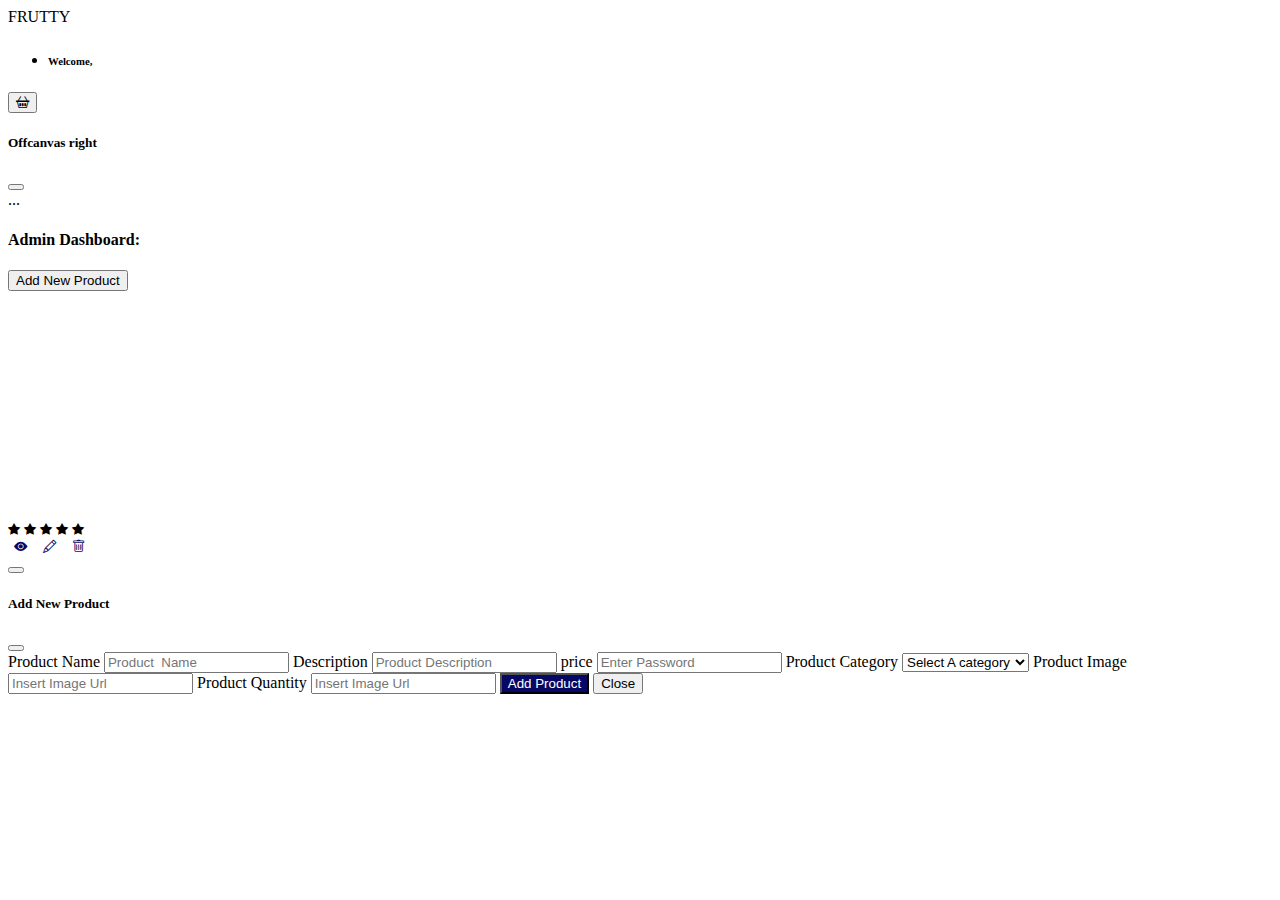
<file: src/main/resources/templates/Admin/dashboard.html>
<!DOCTYPE HTML>
<html xmlns:th="http://www.thymeleaf.org" lang="en">
<head>
    <meta charset="UTF-8">
    <title>Title</title>
<!--    <link rel="stylesheet" th:href="@{/Assests/App.css}">-->
    <link href="https://cdn.jsdelivr.net/npm/bootstrap@5.2.0/dist/css/bootstrap.min.css" rel="stylesheet" integrity="sha384-gH2yIJqKdNHPEq0n4Mqa/HGKIhSkIHeL5AyhkYV8i59U5AR6csBvApHHNl/vI1Bx" crossorigin="anonymous">
    <link rel="stylesheet" href="https://cdn.jsdelivr.net/npm/bootstrap-icons@1.9.1/font/bootstrap-icons.css">
    <script src="https://ajax.googleapis.com/ajax/libs/jquery/3.6.0/jquery.min.js"></script>
    <script>
        $(document).ready(function () {
            $(".form").click(function (e) {
                e.preventDefault()
                let userId = $("#id").val();
                let productId = $("#productId").val()

                console.log(userId)
                console.log(productId);
                $.ajax({
                    type : "POST",
                    url : "/Customer/addToCart",
                    data: {userId: userId , productId : productId},

                    success: function (data){
                        console.log(data)
                    }
                })
            })
            $(".view").click(function (e) {
                e.preventDefault()
                let productId = this.getAttribute("data-id");
                let url = this.getAttribute("href")
                console.log(productId);
                $.ajax({
                    type : "GET",
                    url : url,
                    data: {productId : productId},

                    success: function (data){
                        console.log(data)
                        $('#singleProduct').modal('show')
                        $('.singleBody').html(data)

                    }
                })
            })

            $(".edit").click(function (e) {
                e.preventDefault()
                let productId = this.getAttribute("data-id");
                let url = this.getAttribute("href")
                console.log(productId);
                $.ajax({
                    type : "GET",
                    url : url,
                    data: {productId : productId},

                    success: function (data){
                        console.log(data)
                        $('#singleProduct').modal('show')
                        $('.singleBody').html(data)

                    }
                })
            })

            $(".delete").click(function (e) {
                e.preventDefault()
                let productId = this.getAttribute("data-id");
                let url = this.getAttribute("href")
                console.log(productId);

                $.ajax({
                    type : "POST",
                    url : url,
                    data: {productId : productId},

                    success: function (data){
                        console.log(data)
                        $('#singleProduct').modal('show')
                        $('.singleBody').html(data)
                        window.location.reload();
                    }
                })
            })
        })
    </script>
</head>
<body>
<!--<div th:if="${#session.getAttribute('email') == null}">-->
<!--    <script type="application/javascript">-->
<!--        window.location = "/Customer/login"-->
<!--    </script>-->
<!--</div>-->

<nav class="navbar navbar-expand-lg bg-light px-4 py-2 shadow sticky-top">
    <div class="container-fluid">
        <a class="navbar-brand">FRUTTY</a>
        <ul class="navbar-nav ">
            <li class="nav-item">
                <h6>Welcome,  <span th:text="${#session.getAttribute('email')}"></span></h6>
            </li>
        </ul>
        <button class="btn btn-outline cart__button" type="submit"  data-bs-toggle="offcanvas" data-bs-target="#offcanvasRight" aria-controls="offcanvasRight"><i class="bi bi-basket2"></i>
            <span class=" position-absolute  badge  rounded-pill bg-danger cart__item__count" th:text="${#session.getAttribute('cartSize')}"> </span>
        </button>
    </div>
</nav>

<div class="offcanvas offcanvas-end" tabindex="-1" id="offcanvasRight" aria-labelledby="offcanvasRightLabel">
    <div class="offcanvas-header">
        <h5 class="offcanvas-title" id="offcanvasRightLabel">Offcanvas right</h5>
        <button type="button" class="btn-close" data-bs-dismiss="offcanvas" aria-label="Close"></button>
    </div>
    <div class="offcanvas-body">
        ...
    </div>
</div>


<div class="container-fluid mt-5 shadow-sm">

    <div class="row justify-content-end mb-3 mt-4">
        <div class="col-md-3">
            <h4 class="text-muted mx-4">Admin Dashboard:</h4>
        </div>
        <div class="col-md-9">
            <button  type="button" class="btn btn-primary" data-bs-toggle="modal" data-bs-target="#staticBackdrop">
                Add New Product
            </button>
        </div>
    </div>
    <div class="row justify-content-space" >
        <div class="col-sm-3" th:each="product : ${products}">
            <div class="card border-0 shadow">
                <div class="card-body">
                    <img style=" height: 200px; " class="card-img-top w-100" th:src="${product.image}" alt="">
                    <h6 class="card-title mt-2" th:text="${product.name}"></h6>
                    <h4 style="font-size: 16px" class="" th:text="${product.price}"></h4>
                    <i style="font-size: 12px; color: black" class="bi bi-star-fill"></i> <i style="font-size: 12px; color: black" class="bi bi-star-fill"></i> <i style="font-size: 12px; color: black" class="bi bi-star-fill"></i> <i style="font-size: 12px; color: black" class="bi bi-star-fill"></i> <i style="font-size: 12px; color: black" class="bi bi-star-fill"></i>
                    <form class="form" >
                        <input type="hidden" id="id" th:value="${id}" >
                        <input type="hidden" id="productId" th:value="${product.id}" >
                    </form>
                    <div class="d-flex">
                        <button th:href="@{/admin/getProduct/{id}(id=${product.id})}"  th:attr="data-id=${product.id}" style="outline: none; background: none; border: none; color: #060863" class="btn btn-primary view"><i  class="bi bi-eye-fill"></i></button>
                        <button th:href="@{/admin/editProduct/{id}(id=${product.id})}" th:attr="data-id=${product.id}" style="outline: none; background: none; border: none; color: #060863" class="btn btn-primary edit"><i  class="bi bi-pencil"></i></button>
                        <button th:href="@{/admin/deleteProduct/{id}(id=${product.id})}" th:attr="data-id=${product.id}" style="outline: none; background: none; border: none; color: #060863" class="btn btn-primary delete"><i  class="bi bi-trash"></i></button>
                    </div>
                </div>
            </div>
        </div>

    </div>
</div>

<!-- Button trigger modal -->

<div class="modal fade" id="singleProduct" data-bs-backdrop="static" data-bs-keyboard="false" tabindex="-1" aria-labelledby="staticBackdropLabel" aria-hidden="true">
    <div class="modal-dialog">
        <div class="modal-content">
            <div class="modal-header">
                <button type="button" class="btn-close" data-bs-dismiss="modal" aria-label="Close"></button>
            </div>
            <div class="modal-body singleBody">

            </div>
        </div>
    </div>
</div>

<!-- Modal -->
<div class="modal fade" id="staticBackdrop" data-bs-backdrop="static" data-bs-keyboard="false" tabindex="-1" aria-labelledby="staticBackdropLabel" aria-hidden="true">
    <div class="modal-dialog">
        <div class="modal-content">
            <div class="modal-header">
                <h5 class="modal-title" id="staticBackdropLabel">Add New Product</h5>
                <button type="button" class="btn-close" data-bs-dismiss="modal" aria-label="Close"></button>
            </div>
            <div class="modal-body">
                <div class="card login_card border-0 ">
                    <div class="card-body">
                        <form action="/admin/addProduct"  th:object="${product}"  method="POST">
                            <label for="firstname">Product Name</label>
                            <input class="form-control mb-2" th:field="${product.name}" id="firstname"  placeholder="Product  Name" type="text">
                            <label for="email">Description</label>
                            <input  class="form-control mb-2" id="email" th:field="${product.Description}" placeholder="Product Description" type="text">
                            <label class="mt-3" for="password">price</label>
                            <input  class="form-control mb-2" id="password" th:field="${product.price}" placeholder="Enter Password" type="number">
                            <label for="category">Product Category</label>
                            <select class="form-select mb-2" id="category" th:field="${product.category}" aria-label="Default select example">
                                <option value="general" selected>Select A category</option>
                                <option value="citrus">Citrus Fruits</option>
                                <option value="tropical">Tropical Fruits</option>
                            </select>
                            <label for="file">Product Image</label>
                            <input type="text" id="file" class="form-control form-control-lg mb-2"  th:field="${product.image}"   placeholder="Insert Image Url" name="file" required>
                            <label for="file">Product Quantity</label>
                            <input type="text" id="quantity" class="form-control form-control-lg mb-2"  th:field="${product.quantityInStock}"   placeholder="Insert Image Url" name="file" required>
                            <button  style="background: #060863; color: #ffffff" type="submit" class="btn btn-primary login_button w-100 mb-2" name="login">Add Product</button>
                            <button type="button" class="btn btn-secondary w-100" data-bs-dismiss="modal">Close</button>
                        </form>
                    </div>
                </div>
            </div>
        </div>
    </div>
</div>


<script src="https://cdn.jsdelivr.net/npm/bootstrap@5.2.0/dist/js/bootstrap.bundle.min.js" integrity="sha384-A3rJD856KowSb7dwlZdYEkO39Gagi7vIsF0jrRAoQmDKKtQBHUuLZ9AsSv4jD4Xa" crossorigin="anonymous"></script>
</body>
</html>
</file>
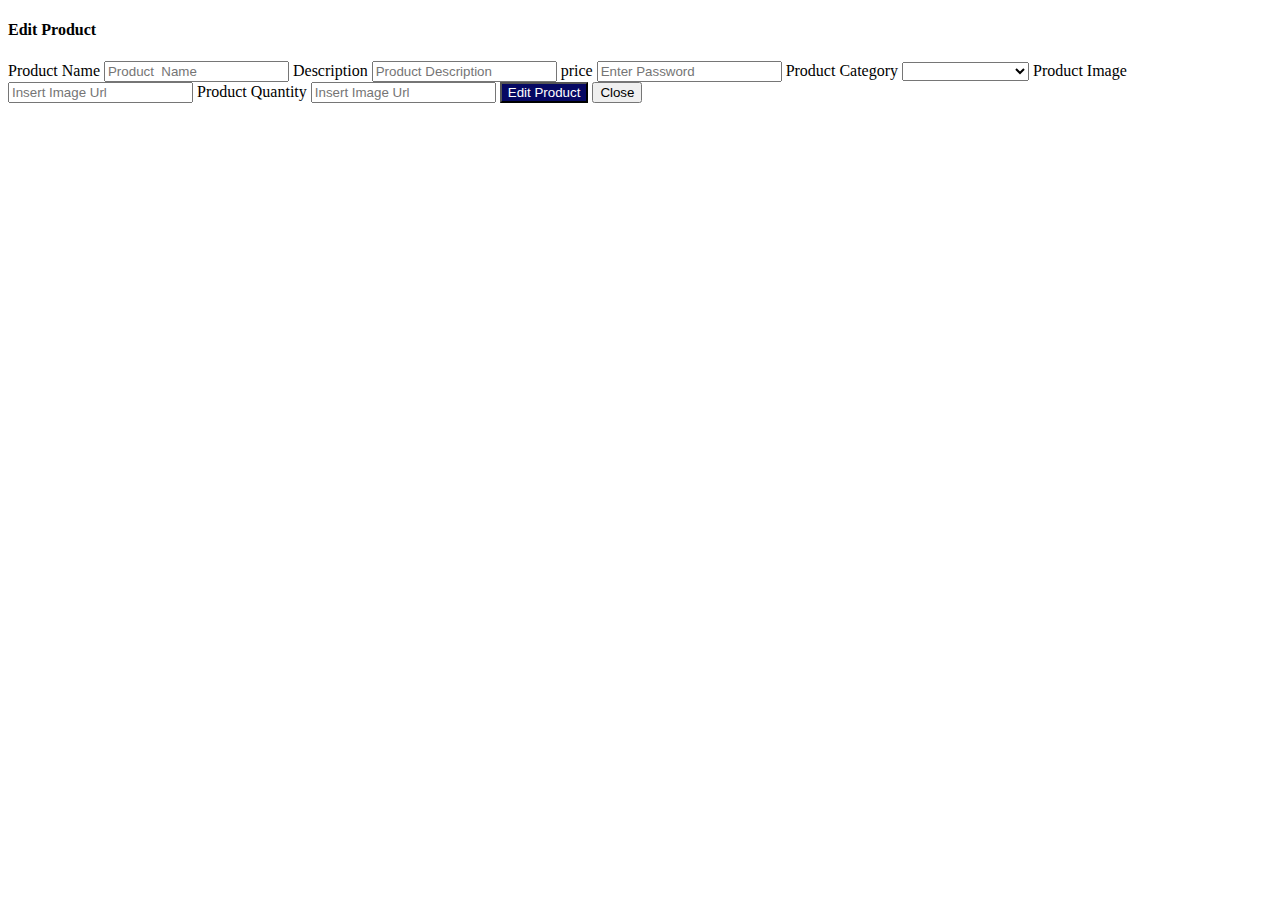
<file: src/main/resources/templates/Admin/editProduct.html>
<!DOCTYPE html>
<html lang="en" xmlns:th="http://www.thymeleaf.org">
<head>
    <meta charset="UTF-8">
    <title>Title</title>
</head>
<body>


<div class="container-fluid  ">
    <div class="row justify-content-center  ">
        <div class="card">
            <div class="card-body">
                    <div class="card login_card">
                        <div class="card-body">
                            <h4 class="text-center">Edit Product</h4>
                            <form th:action="@{/admin/editProduct}"  th:object="${productField}"  method="POST">
                                <input class="form-control mb-2" th:value="${product.id}" th:name="id"   placeholder="Product  Name" type="hidden">
                                <label for="firstname">Product Name</label>
                                <input class="form-control mb-2" th:value="${product.name}" th:name="name" id="firstname"  placeholder="Product  Name" type="text">
                                <label for="email">Description</label>
                                <input  class="form-control mb-2" id="email" th:value="${product.Description}" th:name="Description" placeholder="Product Description" type="text">
                                <label class="mt-3" for="password">price</label>
                                <input  class="form-control mb-2" id="password" th:value="${product.price}" th:name="price" placeholder="Enter Password" type="number">
                                <label for="category">Product Category</label>
                                <select class="form-select mb-2" id="category"  th:name="category" aria-label="Default select example">
                                    <option value="general" selected>Select A category</option>
                                    <option selected th:value="${product.category}" th:text="${product.category}"></option>
                                    <option value="citrus">Citrus Fruits</option>
                                    <option value="tropical">Tropical Fruits</option>
                                </select>
                                <label  for="file">Product Image</label>
                                <input type="text" id="file" class="form-control form-control-lg mb-2" th:value="${product.image}" th:name="image"   placeholder="Insert Image Url" name="file" required>
                                <label for="file">Product Quantity</label>
                                <input type="text" id="quantity" class="form-control form-control-lg mb-2" th:value="${product.quantityInStock }" th:name="quantityInStock"   placeholder="Insert Image Url" name="file" required>
                                <button  style="background: #060863; color: #ffffff" type="submit" class="btn btn-primary login_button w-100 mb-2" name="login">Edit Product</button>
                                <button type="button" class="btn btn-secondary w-100" data-bs-dismiss="modal">Close</button>
                            </form>
                        </div>
                    </div>
            </div>
        </div>
    </div>
</div>



<!-- JavaScript Bundle with Popper -->
<script src="https://cdn.jsdelivr.net/npm/bootstrap@5.2.0/dist/js/bootstrap.bundle.min.js" integrity="sha384-A3rJD856KowSb7dwlZdYEkO39Gagi7vIsF0jrRAoQmDKKtQBHUuLZ9AsSv4jD4Xa" crossorigin="anonymous"></script>
</body>
</html>
</file>
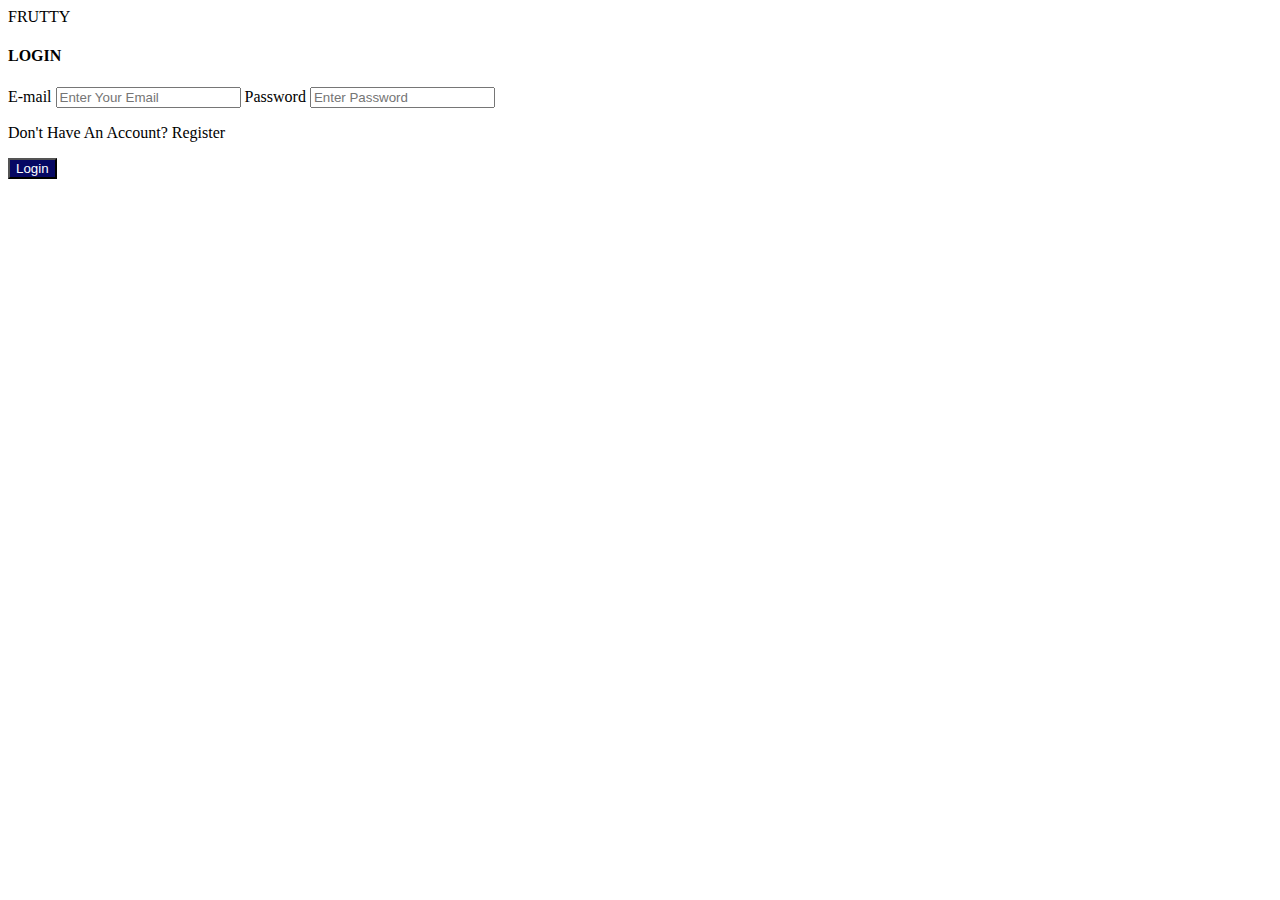
<file: src/main/resources/templates/Admin/login.html>
<!DOCTYPE html>
<html lang="en" xmlns:th="http://www.thymeleaf.org">

<head>
    <meta charset="ISO-8859-1">
    <title>Title</title>
    <link rel="stylesheet" th:href="@{/Assests/App.css}">
    <link href="https://cdn.jsdelivr.net/npm/bootstrap@5.2.0/dist/css/bootstrap.min.css" rel="stylesheet" integrity="sha384-gH2yIJqKdNHPEq0n4Mqa/HGKIhSkIHeL5AyhkYV8i59U5AR6csBvApHHNl/vI1Bx" crossorigin="anonymous">

</head>
<body>
<nav class="navbar navbar-expand-lg bg-light">
    <div class="container-fluid">
        <a class="navbar-brand">FRUTTY</a>
    </div>
</nav>
<div class="container-fluid login_body">
    <div class="row ">
        <div class="col-md-3"></div>
        <div class="col-md-3"></div>
        <div class="col-md-4">
            <div class="card login_card">
                <div class="card-body">
                    <h4 class="text-center">LOGIN</h4>
                    <form action="/admin/loginAdmin"  th:object="${loggedInAdmin}"  method="POST">
                        <label for="email">E-mail</label>
                        <input  class="form-control mb-2" id="email" th:field="${loggedInAdmin.email}" placeholder="Enter Your Email " type="email">
                        <label class="mt-3" for="password">Password</label>
                        <input  class="form-control mb-2" id="password" th:field="${loggedInAdmin.password}" placeholder="Enter Password" type="password">
                        <p class="text-muted">Don't Have An Account? <a th:href="@{/admin/registerUser}">Register</a></p>
                        <button  style="background: #060863; color: #ffffff" type="submit" class="btn btn-primary login_button" name="login">Login</button>
                    </form>
                </div>
            </div>
        </div>
    </div>
</div>
<script src="https://cdn.jsdelivr.net/npm/bootstrap@5.2.0/dist/js/bootstrap.bundle.min.js" integrity="sha384-A3rJD856KowSb7dwlZdYEkO39Gagi7vIsF0jrRAoQmDKKtQBHUuLZ9AsSv4jD4Xa" crossorigin="anonymous"></script>
</body>
</html>
</file>
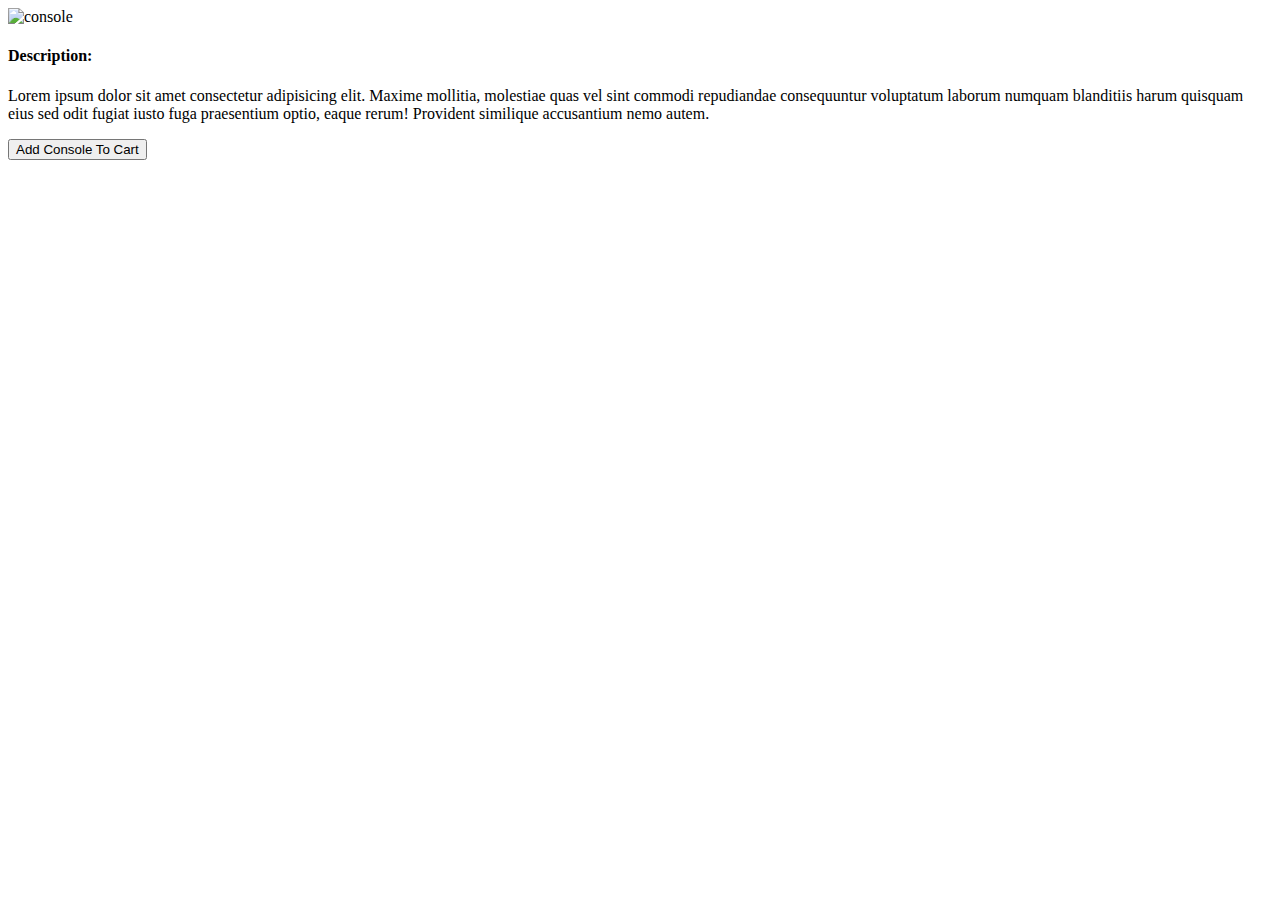
<file: src/main/resources/templates/Admin/product.html>
<!DOCTYPE html>
<html lang="en" xmlns:th="http://www.thymeleaf.org">
<head>
    <meta charset="UTF-8">
    <title>Title</title>
</head>
<body>


<div class="container-fluid  ">
    <div class="row justify-content-center  ">
        <div class="card">
            <div class="card-body">
                <img style=" height: 200px" class="register__card__image card-img-top w-100" th:src="${product.image}" alt="console">
                <h2 class="product__name" th:text="${product.name}"></h2>
                <h3 class="text-muted product__price " th:text="${product.price}"></h3>
                <h4 class="product__description mt-3">Description:</h4>
                <p class="product__description_text">Lorem ipsum dolor sit amet consectetur adipisicing elit. Maxime mollitia,
                    molestiae quas vel sint commodi repudiandae consequuntur voluptatum laborum
                    numquam blanditiis harum quisquam eius sed odit fugiat iusto fuga praesentium
                    optio, eaque rerum! Provident similique accusantium nemo autem.</p>
                <form method="post" action="${pageContext.request.contextPath}/DeleteProductServlet?id=<%= product.getId()%>">
                    <input type="submit" class="add__to__cart__button form-control w-100" value="Add Console To Cart">
                </form>
            </div>
        </div>
    </div>
</div>



<!-- JavaScript Bundle with Popper -->
<script src="https://cdn.jsdelivr.net/npm/bootstrap@5.2.0/dist/js/bootstrap.bundle.min.js" integrity="sha384-A3rJD856KowSb7dwlZdYEkO39Gagi7vIsF0jrRAoQmDKKtQBHUuLZ9AsSv4jD4Xa" crossorigin="anonymous"></script>
</body>
</html>
</file>
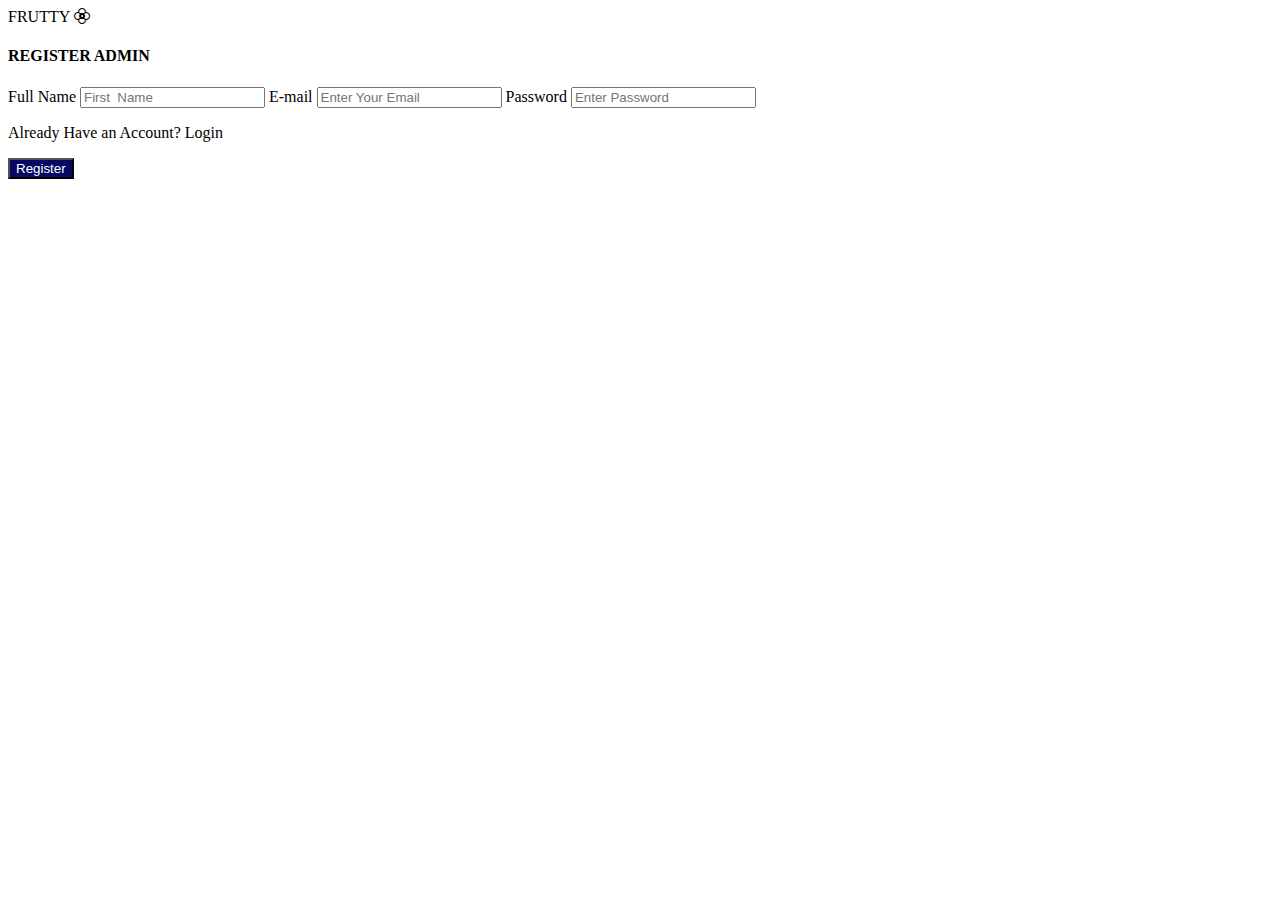
<file: src/main/resources/templates/Admin/register.html>
<!DOCTYPE html>
<html lang="en" xmlns:th="http://www.thymeleaf.org">

<head>
    <meta charset="ISO-8859-1">
    <title>Title</title>
    <link rel="stylesheet" th:href="@{/Assests/App.css}">
    <link href="https://cdn.jsdelivr.net/npm/bootstrap@5.2.0/dist/css/bootstrap.min.css" rel="stylesheet" integrity="sha384-gH2yIJqKdNHPEq0n4Mqa/HGKIhSkIHeL5AyhkYV8i59U5AR6csBvApHHNl/vI1Bx" crossorigin="anonymous">
    <link rel="stylesheet" href="https://cdn.jsdelivr.net/npm/bootstrap-icons@1.9.1/font/bootstrap-icons.css">
</head>
<body>
<nav class="navbar navbar-expand-lg bg-light">
    <div class="container-fluid">
        <a class="navbar-brand">FRUTTY <i class="bi bi-flower2"></i></a>
    </div>
</nav>
<div class="container-fluid login_body">
    <div class="row ">
        <div class="col-md-3"></div>
        <div class="col-md-3"></div>
        <div class="col-md-4">
            <div class="card login_card">
                <div class="card-body">
                    <h4 class="text-center">REGISTER ADMIN</h4>
                    <form th:action="@{/admin/registerAdmin}"  th:object="${admin}"  method="POST">
                        <label for="firstname">Full Name</label>
                        <input class="form-control mb-2" th:field="${admin.name}" id="firstname"  placeholder="First  Name" type="text">
                        <label for="email">E-mail</label>
                        <input  class="form-control mb-2" id="email" th:field="${admin.email}" placeholder="Enter Your Email " type="email">
                        <label class="mt-3" for="password">Password</label>
                        <input  class="form-control mb-2" id="password" th:field="${admin.password}" placeholder="Enter Password" type="password">
                        <p class="text-muted">Already Have an Account? <a th:href="@{/admin/loginUser}">Login</a></p>
                        <button  style="background: #060863; color: #ffffff" type="submit" class="btn btn-primary login_button" name="login">Register</button>
                    </form>
                </div>
            </div>
        </div>
    </div>
</div>
<script src="https://cdn.jsdelivr.net/npm/bootstrap@5.2.0/dist/js/bootstrap.bundle.min.js" integrity="sha384-A3rJD856KowSb7dwlZdYEkO39Gagi7vIsF0jrRAoQmDKKtQBHUuLZ9AsSv4jD4Xa" crossorigin="anonymous"></script>
</body>
</html>
</file>
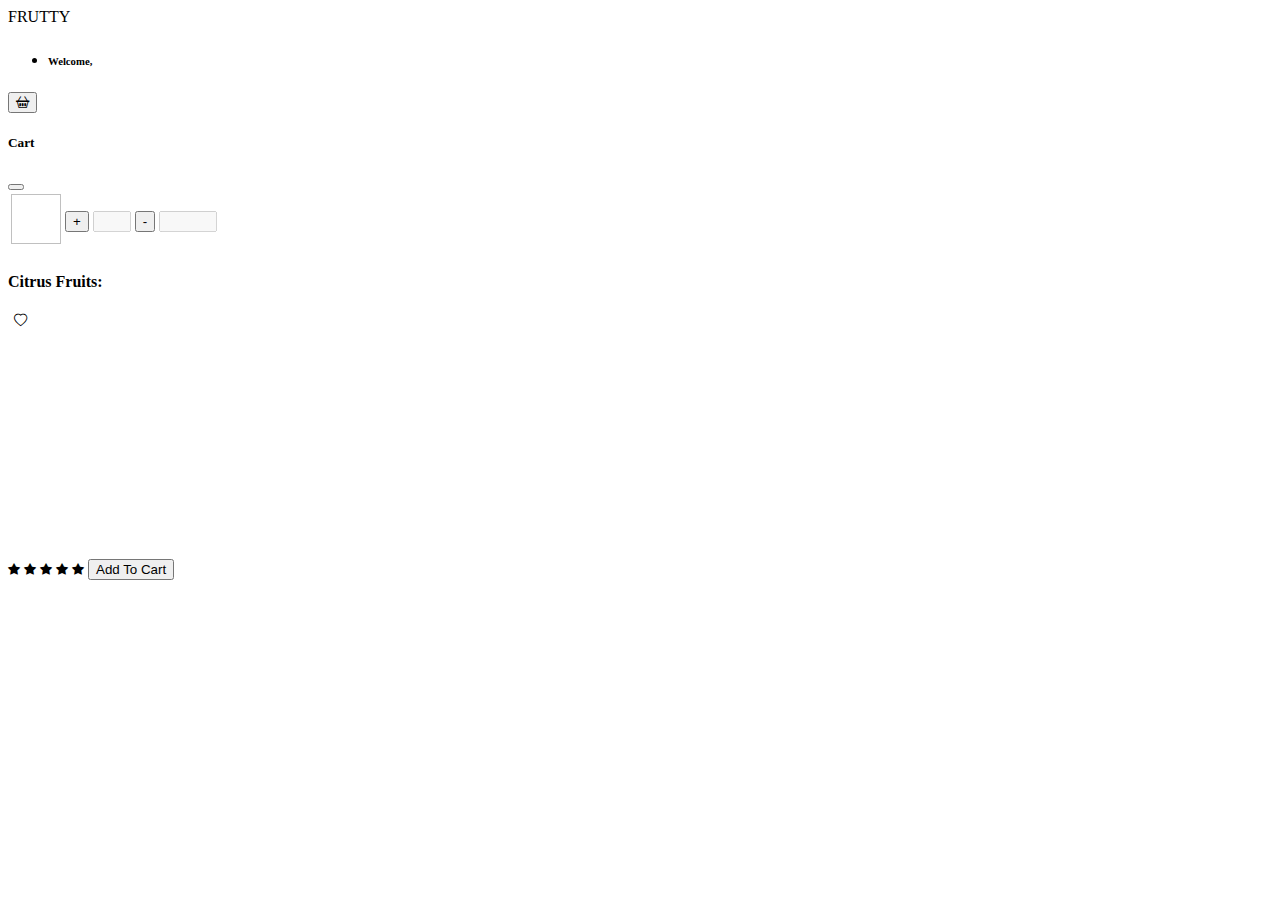
<file: src/main/resources/templates/Customer/dashboard.html>
<!DOCTYPE HTML>
<html xmlns:th="http://www.thymeleaf.org" lang="en">
<head>
    <meta charset="UTF-8">
    <title>Title</title>
    <link href="https://cdn.jsdelivr.net/npm/bootstrap@5.2.0/dist/css/bootstrap.min.css" rel="stylesheet" integrity="sha384-gH2yIJqKdNHPEq0n4Mqa/HGKIhSkIHeL5AyhkYV8i59U5AR6csBvApHHNl/vI1Bx" crossorigin="anonymous">
    <link rel="stylesheet" href="https://cdn.jsdelivr.net/npm/bootstrap-icons@1.9.1/font/bootstrap-icons.css">
    <script src="https://ajax.googleapis.com/ajax/libs/jquery/3.6.0/jquery.min.js"></script>
    <style>
        .qty {
            width: 30px;
        }
        .price{
            width: 50px;
        }


    </style>
    <script>
        $(document).ready(function () {
            $(".addToCart").click(function (e) {
                e.preventDefault()
                let userId = this.getAttribute("data-user-id");
                let productId = this.getAttribute("data-bs-product-id");

                console.log(userId)
                console.log(productId);
                $.ajax({
                    type : "POST",
                    url : "/Customer/addToCart",
                    data: {userId: userId , productId : productId},

                    success: function (data){
                        console.log(data)
                        window.location.reload();
                    }
                })
            })
            $(".addwishlist").click(function (e) {
                e.preventDefault();
                let userId = this.getAttribute("data-user-id");
                let productId = this.getAttribute("data-bs-product-id");
                console.log(userId);
                console.log(productId);

                $.ajax({
                    type : "POST",
                    url : "/Customer/addToWishlist",
                    data: {user_id : userId , product_id : productId},

                    success: function (data) {
                        console.log($(".wishlist"));

                        sessionStorage.setItem("add"+productId , ""+productId);
                        sessionStorage.removeItem("delete"+productId);
                        let added = sessionStorage.getItem("add"+productId );
                        console.log(added)
                        if (added != null){
                            $("#deleteform"+productId).css("display" , "block")
                            $("#addform"+productId).css("display" , "none");
                        }
                    }
                })
            })
            $(".deletewishlist").click(function (e) {
                e.preventDefault();
                let userId = this.getAttribute("data-user-id");
                let productId = this.getAttribute("data-bs-product-id");
                console.log(userId);
                console.log(productId);

                $.ajax({
                    type : "POST",
                    url : "/Customer/deleteWishlist",
                    data: {user_id : userId , product_id : productId},

                    success: function (data) {
                        sessionStorage.setItem("delete"+productId , ""+productId);
                        sessionStorage.removeItem("add"+productId);
                        let deleted = sessionStorage.getItem("delete"+productId );
                        console.log(deleted);
                        if (deleted != null){
                            $("#deleteform"+productId).css("display" , "none")
                            $("#addform"+productId).css("display" , "block");
                        }

                    }
                })
            })
        })
    </script>
</head>
<body>
<nav class="navbar navbar-expand-lg bg-light px-4 py-2 shadow sticky-top">
    <div class="container-fluid">
        <a class="navbar-brand">FRUTTY</a>
        <ul class="navbar-nav">
            <li class="nav-item">
              <h6>Welcome,  <span th:text="${#session.getAttribute('email')}"></span></h6>
            </li>
        </ul>
        <button class="btn btn-outline cart__button" type="submit"  data-bs-toggle="offcanvas" data-bs-target="#offcanvasRight" aria-controls="offcanvasRight"><i class="bi bi-basket2"></i>
            <span class=" position-absolute  badge  rounded-pill bg-danger cart__item__count" th:text="${cartSize}"> </span>
        </button>
    </div>
</nav>

<div class="offcanvas offcanvas-end" tabindex="-1" id="offcanvasRight" aria-labelledby="offcanvasRightLabel">
    <div class="offcanvas-header">
        <h5 class="offcanvas-title" id="offcanvasRightLabel">Cart</h5>
        <button type="button" class="btn-close" data-bs-dismiss="offcanvas" aria-label="Close"></button>
    </div>
    <div class="offcanvas-body">
        <table class="table">
            <thead>

            </thead>
            <tbody>
            <tr th:each="carte : ${cartList}">
                <td colspan="3" ><img style="height: 50px; width: 50px;" th:src="${carte.value.image}"></td>
                <td><button class="btn btn-primary" >+</button></td>
                <td><input class="w-10 qty" disabled th:value="${carte.value.cartQuantity}"></td>
                <td><button class="btn btn-primary" >-</button></td>
                <td><input class="w-10 price" disabled th:value="${carte.value.cartQuantity * carte.value.price}"></td>
            </tr>
            </tbody>
        </table>
    </div>
</div>


<div class="container-fluid mt-5 shadow-sm">
    <h4 class="text-muted mx-4">Citrus Fruits:</h4>
    <div class="row justify-content-space" >
        <div class="col-sm-3" th:each="product: ${products}">
            <div class="card border-0 shadow">
                <div class="card-body">
                    <div class="col-3"><button class=" addwishlist"  th:id="${'addform'+product.id}"  th:attr="data-user-id=${#session.getAttribute('id')} , data-bs-product-id=${product.id}"  style="border: none; outline: none; background-color: transparent" type="submit"> <i class="bi bi-heart"></i></button></div>
                    <div class="col-3"><button class=" deletewishlist"  th:id="${'deleteform'+product.id}"  th:attr="data-user-id=${#session.getAttribute('id')} , data-bs-product-id=${product.id}"  style="border: none; outline: none; color: red; background-color: transparent; display: none;" type="submit"> <i class="bi bi-heart-fill"></i></button></div>
                    <img style=" height: 200px; " class="card-img-top w-100" th:src="${product.image}" alt="">
                    <h6 class="card-title mt-2" th:text="${product.name}"></h6>
                    <h4 style="font-size: 16px" class="" th:text="${product.price}"></h4>
                    <i style="font-size: 12px; color: black" class="bi bi-star-fill"></i> <i style="font-size: 12px; color: black" class="bi bi-star-fill"></i> <i style="font-size: 12px; color: black" class="bi bi-star-fill"></i> <i style="font-size: 12px; color: black" class="bi bi-star-fill"></i> <i style="font-size: 12px; color: black" class="bi bi-star-fill"></i>
                        <input type="hidden" id="id" th:value="${id}" >
                        <input type="hidden" id="productId" th:value="${product.id}" >
                        <button id="AddToCartButton" th:attr="data-user-id=${#session.getAttribute('id')} , data-bs-product-id=${product.id}" class="btn btn-primary w-100 mt-2 addToCart">Add To Cart</button>

                </div>
            </div>
        </div>
    </div>
</div>




<script src="https://cdn.jsdelivr.net/npm/bootstrap@5.2.0/dist/js/bootstrap.bundle.min.js" integrity="sha384-A3rJD856KowSb7dwlZdYEkO39Gagi7vIsF0jrRAoQmDKKtQBHUuLZ9AsSv4jD4Xa" crossorigin="anonymous"></script>
</body>
</html>
</file>
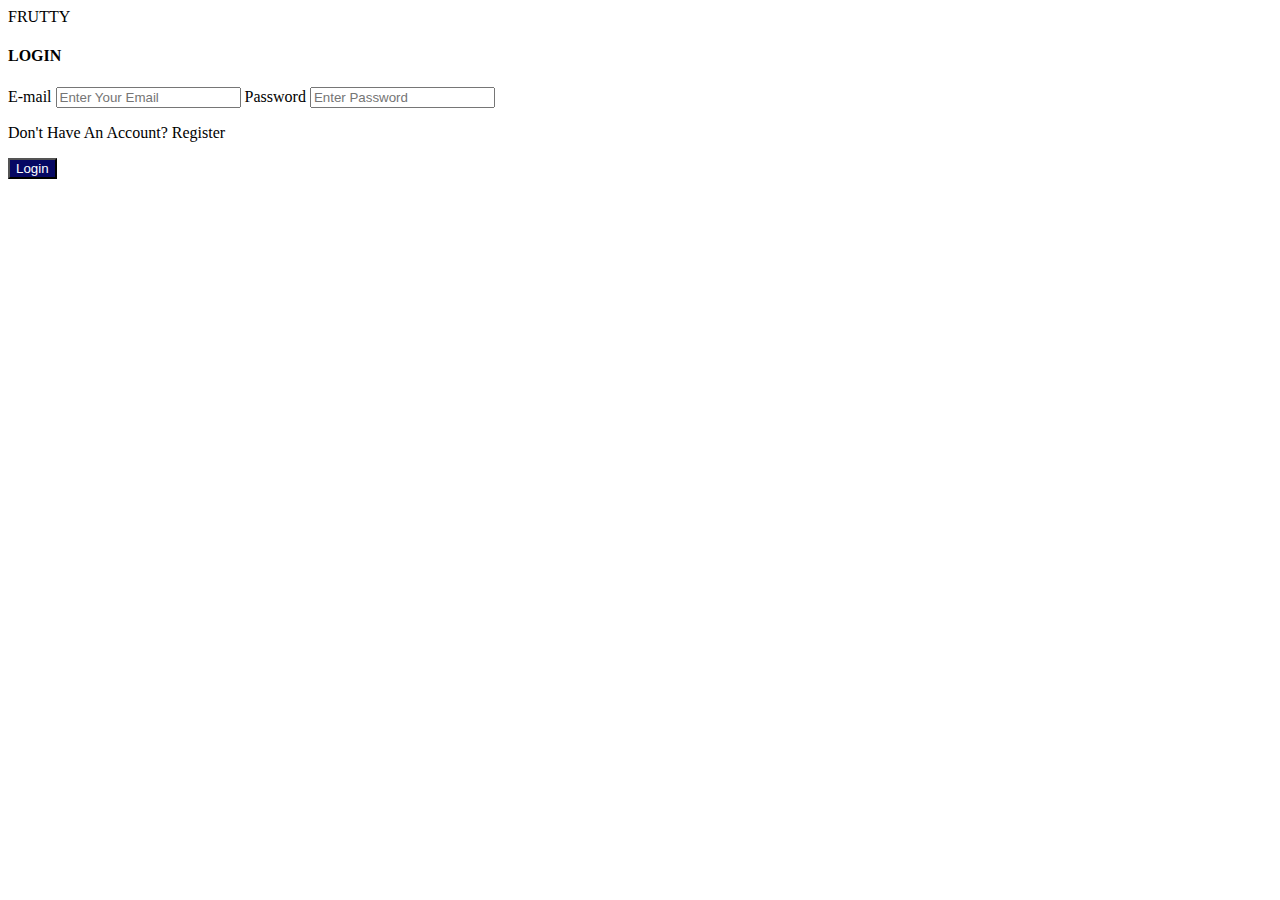
<file: src/main/resources/templates/Customer/login.html>
<!DOCTYPE html>
<html lang="en" xmlns:th="http://www.thymeleaf.org">

<head>
    <meta charset="ISO-8859-1">
    <title>Title</title>
    <link rel="stylesheet" th:href="@{/Assests/App.css}">
    <link href="https://cdn.jsdelivr.net/npm/bootstrap@5.2.0/dist/css/bootstrap.min.css" rel="stylesheet" integrity="sha384-gH2yIJqKdNHPEq0n4Mqa/HGKIhSkIHeL5AyhkYV8i59U5AR6csBvApHHNl/vI1Bx" crossorigin="anonymous">

</head>
<body>
<nav class="navbar navbar-expand-lg bg-light">
    <div class="container-fluid">
        <a class="navbar-brand">FRUTTY</a>
    </div>
</nav>
<div class="container-fluid login_body">
    <div class="row ">
        <div class="col-md-3"></div>
        <div class="col-md-3"></div>
        <div class="col-md-4">
            <div class="card login_card">
                <div class="card-body">
                    <h4 class="text-center">LOGIN</h4>
                    <form action="/Customer/loginUser"  th:object="${loginDetail}"  method="POST">
                        <label for="email">E-mail</label>
                        <input  class="form-control mb-2" id="email" th:field="${loginDetail.email}" placeholder="Enter Your Email " type="email">
                        <label class="mt-3" for="password">Password</label>
                        <input  class="form-control mb-2" id="password" th:field="${loginDetail.password}" placeholder="Enter Password" type="password">
                        <p class="text-muted">Don't Have An Account? <a th:href="@{/Customer/register}">Register</a></p>
                        <button  style="background: #060863; color: #ffffff" type="submit" class="btn btn-primary login_button" name="login">Login</button>
                    </form>
                </div>
            </div>
        </div>
    </div>
</div>
<script src="https://cdn.jsdelivr.net/npm/bootstrap@5.2.0/dist/js/bootstrap.bundle.min.js" integrity="sha384-A3rJD856KowSb7dwlZdYEkO39Gagi7vIsF0jrRAoQmDKKtQBHUuLZ9AsSv4jD4Xa" crossorigin="anonymous"></script>
</body>
</html>
</file>
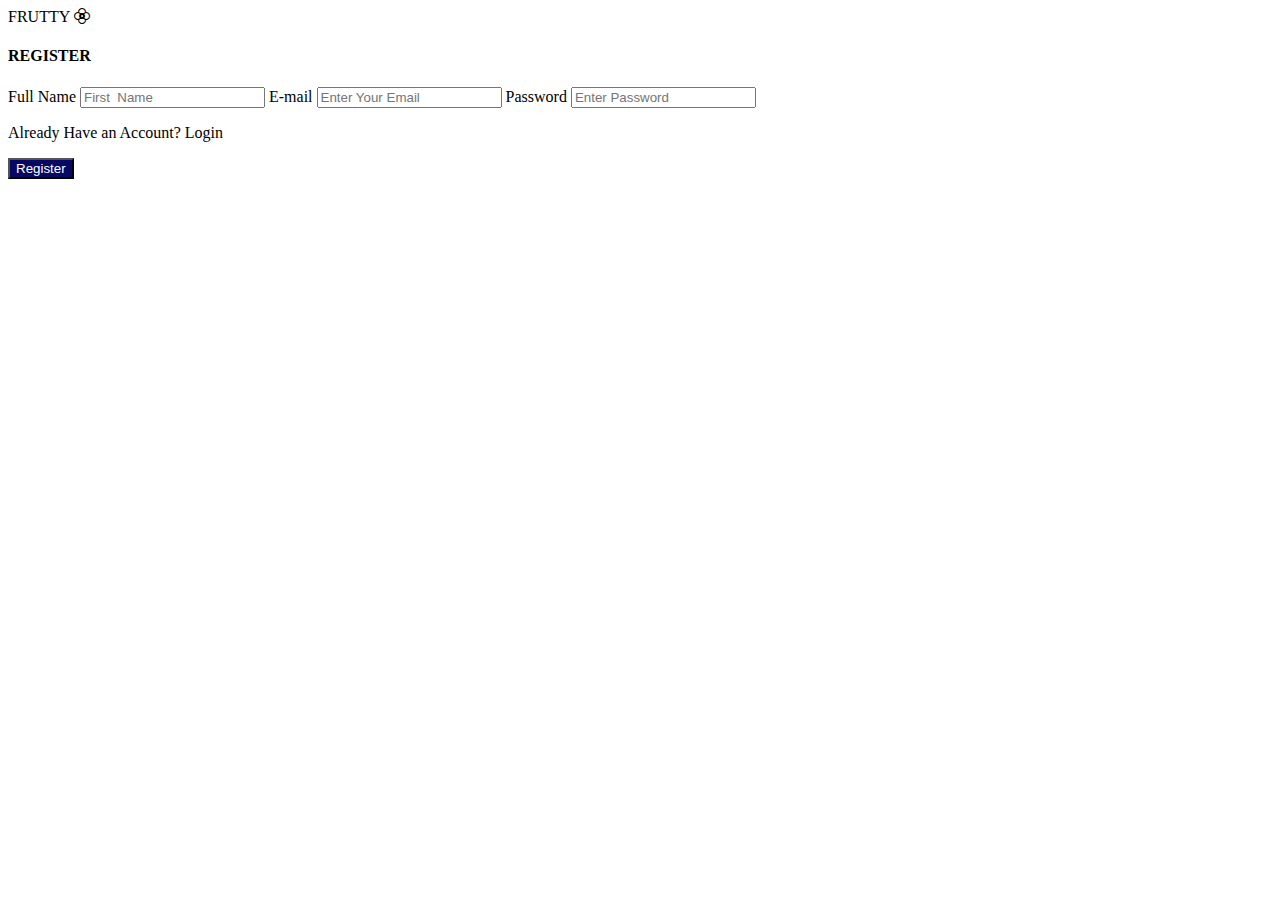
<file: src/main/resources/templates/Customer/register.html>
<!DOCTYPE html>
<html lang="en" xmlns:th="http://www.thymeleaf.org">

<head>
    <meta charset="ISO-8859-1">
    <title>Title</title>
    <link rel="stylesheet" th:href="@{/Assests/App.css}">
    <link href="https://cdn.jsdelivr.net/npm/bootstrap@5.2.0/dist/css/bootstrap.min.css" rel="stylesheet" integrity="sha384-gH2yIJqKdNHPEq0n4Mqa/HGKIhSkIHeL5AyhkYV8i59U5AR6csBvApHHNl/vI1Bx" crossorigin="anonymous">
    <link rel="stylesheet" href="https://cdn.jsdelivr.net/npm/bootstrap-icons@1.9.1/font/bootstrap-icons.css">
</head>
<body>
    <nav class="navbar navbar-expand-lg bg-light">
        <div class="container-fluid">
            <a class="navbar-brand">FRUTTY <i class="bi bi-flower2"></i></a>
        </div>
    </nav>
    <div class="container-fluid login_body">
    <div class="row ">
        <div class="col-md-3"></div>
        <div class="col-md-3"></div>
        <div class="col-md-4">
            <div class="card login_card">
                <div class="card-body">
                    <h4 class="text-center">REGISTER</h4>
                    <form action="/Customer/registerUser"  th:object="${customer}"  method="POST">
                        <label for="firstname">Full Name</label>
                        <input class="form-control mb-2" th:field="${customer.name}" id="firstname"  placeholder="First  Name" type="text">
                        <label for="email">E-mail</label>
                        <input  class="form-control mb-2" id="email" th:field="${customer.email}" placeholder="Enter Your Email " type="email">
                        <label class="mt-3" for="password">Password</label>
                        <input  class="form-control mb-2" id="password" th:field="${customer.password}" placeholder="Enter Password" type="password">
                        <p class="text-muted">Already Have an Account? <a th:href="@{/Customer/login}">Login</a></p>
                        <button  style="background: #060863; color: #ffffff" type="submit" class="btn btn-primary login_button" name="login">Register</button>
                    </form>
                </div>
            </div>
        </div>
    </div>
</div>
    <script src="https://cdn.jsdelivr.net/npm/bootstrap@5.2.0/dist/js/bootstrap.bundle.min.js" integrity="sha384-A3rJD856KowSb7dwlZdYEkO39Gagi7vIsF0jrRAoQmDKKtQBHUuLZ9AsSv4jD4Xa" crossorigin="anonymous"></script>
</body>
</html>
</file>
